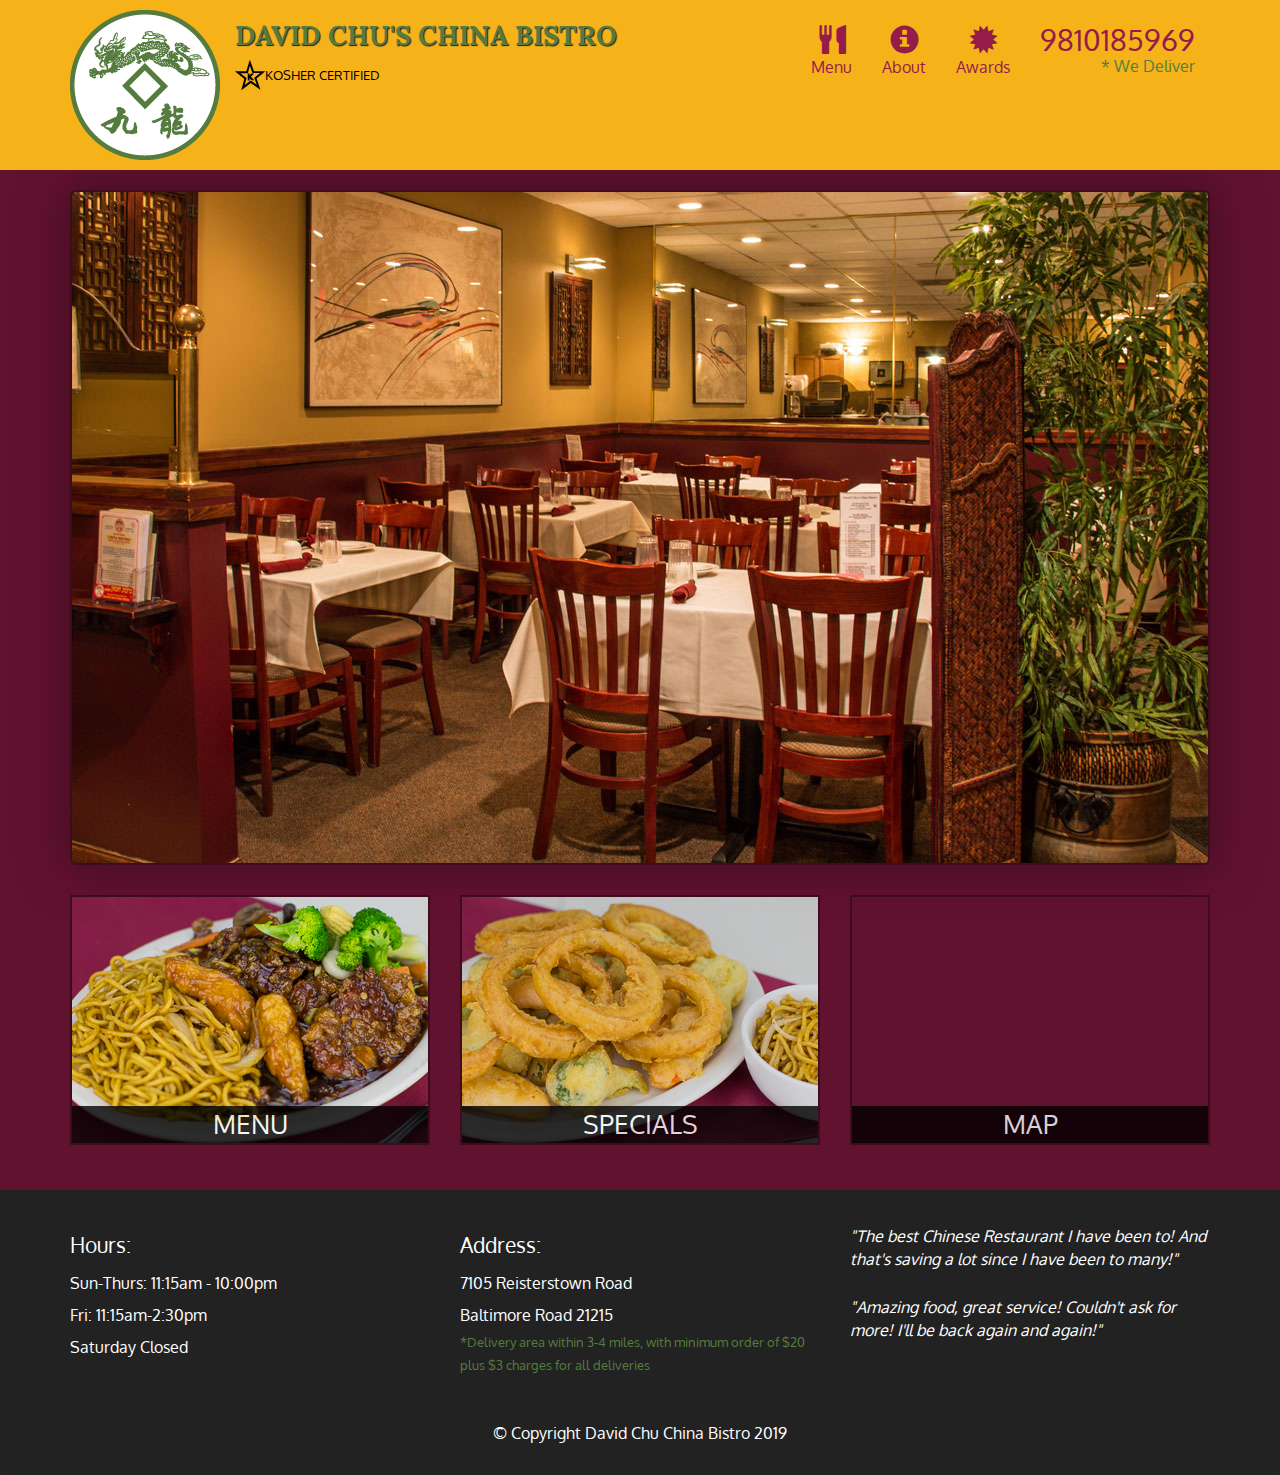
<file: module2-sol/index.html>
<!DOCTYPE html>
<html lang="en">
	<head>
    	<meta charset="utf-8">
    	<meta http-equiv="X-UA-Compatible" content="IE=edge">
    	<meta name="viewport" content="width=device-width, initial-scale=1">
    	<!-- The above 3 meta tags *must* come first in the head; any other head content must come *after* these tags -->
    	<title>David Chu's China Bistro</title>
		<!-- Bootstrap -->
    	<link href="css/bootstrap.min.css" rel="stylesheet">
		<link href="css/style.css" rel="stylesheet">
		<link href="https://fonts.googleapis.com/css?family=Oxygen&display=swap" rel="stylesheet">
		<link href="https://fonts.googleapis.com/css?family=Lora&display=swap" rel="stylesheet">
  	</head>
  	<body>
  		<header>
  			<nav id="header-nav" class="navbar navbar-default">
  				<div class="container">
  					<div class="navbar-header">
  						<a href="index.html" class="pull-left visible-md visible-lg">
  							<div id="logo-img" alt="Logo Image"></div>
  						</a>
  						<div class="navbar-brand">
  							<a href="index.html"><h1>David Chu's China Bistro</h1></a>
  							<p>
  								<img src="images/star-k-logo.png" alt="Kosher Certification"><span>Kosher Certified</span>
  							</p>
  						</div>
              <button type="button" class="navbar-toggle collapsed" data-toggle="collapse" data-target="#collapsable-nav" aria-expanded="false">
                <span class="sr-only">Toggle Navigation</span>
                <span class="icon-bar"></span>
                <span class="icon-bar"></span>
                <span class="icon-bar"></span>
              </button>
  					</div>

            <div id="collapsable-nav" class="collapse navbar-collapse">
              <ul id="nav-list" class="nav navbar-nav navbar-right">
                <li class="visible-xs active">
                  <a href="index.html">
                    <span class="glyphicon glyphicon-home"></span>Home
                  </a>
                </li>
                <li>
                  <a href="menu-categories.html">
                    <span class="glyphicon glyphicon-cutlery">
                    </span><br class="hidden-xs">Menu
                  </a>
                </li>
                <li>
                  <a `href="#">
                    <span class="glyphicon glyphicon-info-sign"></span><br class="hidden-xs">About
                  </a>
                </li>
                <li>
                  <a href="#">
                    <span class="glyphicon glyphicon-certificate"></span><br class="hidden-xs">Awards
                  </a>
                </li>
                <li id="phone" class="hidden-xs">
                  <a href="tel:9810185969">
                    <span>9810185969</span>
                  </a><div>* We Deliver</div>
                </li>
              </ul> <!-- #nav-list -->
            </div> <!-- .collapse .navbar-collapse-->
          </div> <!--container -->
        </nav> <!--#header-nav -->
      </header>
      <div id="call-btn" class="visible-xs">
    <a class="btn" href="tel:9810185969">
    <span class="glyphicon glyphicon-earphone"></span>
    9810185969
    </a>
  </div>
  <div id="xs-deliver" class="text-center visible-xs">* We Deliver</div>

                  <div id="main-content" class="container">
                    <div class="jumbotron">
                      <img src="images/jumbotron_768.jpg" alt="Picture Of Restaurant" class="img-responsive visible-xs">
                    </div>
                    <div id="home-tiles"class="row">
                      <div class="col-md-4 col-sm-6 col-xs-12">
                        <a href="menu-categories.html"><div id="menu-tile"><span>Menu</span></div></a>
                      </div>
                      <div class="col-md-4 col-sm-6 col-xs-12">
                        <a href="single-categories.html"><div id="specials-tile"><span>Specials</span></div></a>
                      </div>
                      <div class="col-md-4 col-sm-12 col-xs-12">
                        <a href="https://goo.gl/maps/4UJYix7UToe28UcYA" target="_blank"><div id="map-tile">
                          <iframe src="https://www.google.com/maps/embed?pb=!1m18!1m12!1m3!1d3084.6763749481543!2d-76.7138401852742!3d39.36356472693695!2m3!1f0!2f0!3f0!3m2!1i1024!2i768!4f13.1!3m3!1m2!1s0x89c81a14e7817803%3A0xab20a0e99daa17ea!2sDavid%20Chu&#39;s%20China%20Bistro!5e0!3m2!1sen!2sin!4v1570385966204!5m2!1sen!2sin" width="100%" height="250" frameborder="0" style="border:0;" allowfullscreen=""></iframe><span>Map</span></div></a>
                      </div>
                    </div><!--end of #home-tiles-->
                  </div><!--end of main-content-->

                  <footer class="panel-footer">
                    <div class="container">
                      <div class="row">
                        <section id="hours" class="col-sm-4">
                          <span>Hours:</span><br>
                          Sun-Thurs: 11:15am - 10:00pm<br>
                          Fri: 11:15am-2:30pm<br>
                          Saturday Closed
                          <hr class="visible-xs">
                        </section>
                        <section id="address" class="col-sm-4">
                          <span>Address:</span><br>
                          7105 Reisterstown Road<br>
                          Baltimore Road 21215<br>
                          <p>*Delivery area within 3-4 miles, with minimum order of $20 plus $3 charges for all deliveries
                          <hr class="visible-xs">
                        </section>
                        <section id="testimonials" class="col-sm-4">
                          <p>"The best Chinese Restaurant I have been to! And that's saving a lot since I have been to many!"</p>
                          <p>"Amazing food, great service! Couldn't ask for more! I'll be back again and again!"</p>
                        </section>
                      </div>
                      <div class="text-center">&copy; Copyright David Chu China Bistro 2019</div>
                    </div>
                  </footer>
              

    	<!-- jQuery (necessary for Bootstrap's JavaScript plugins) -->
    	<script src="https://ajax.googleapis.com/ajax/libs/jquery/1.12.4/jquery.min.js"></script>
    	<!-- Include all compiled plugins (below), or include individual files as needed -->
    	<script src="js/bootstrap.min.js"></script>
  	</body>
</html>
</file>
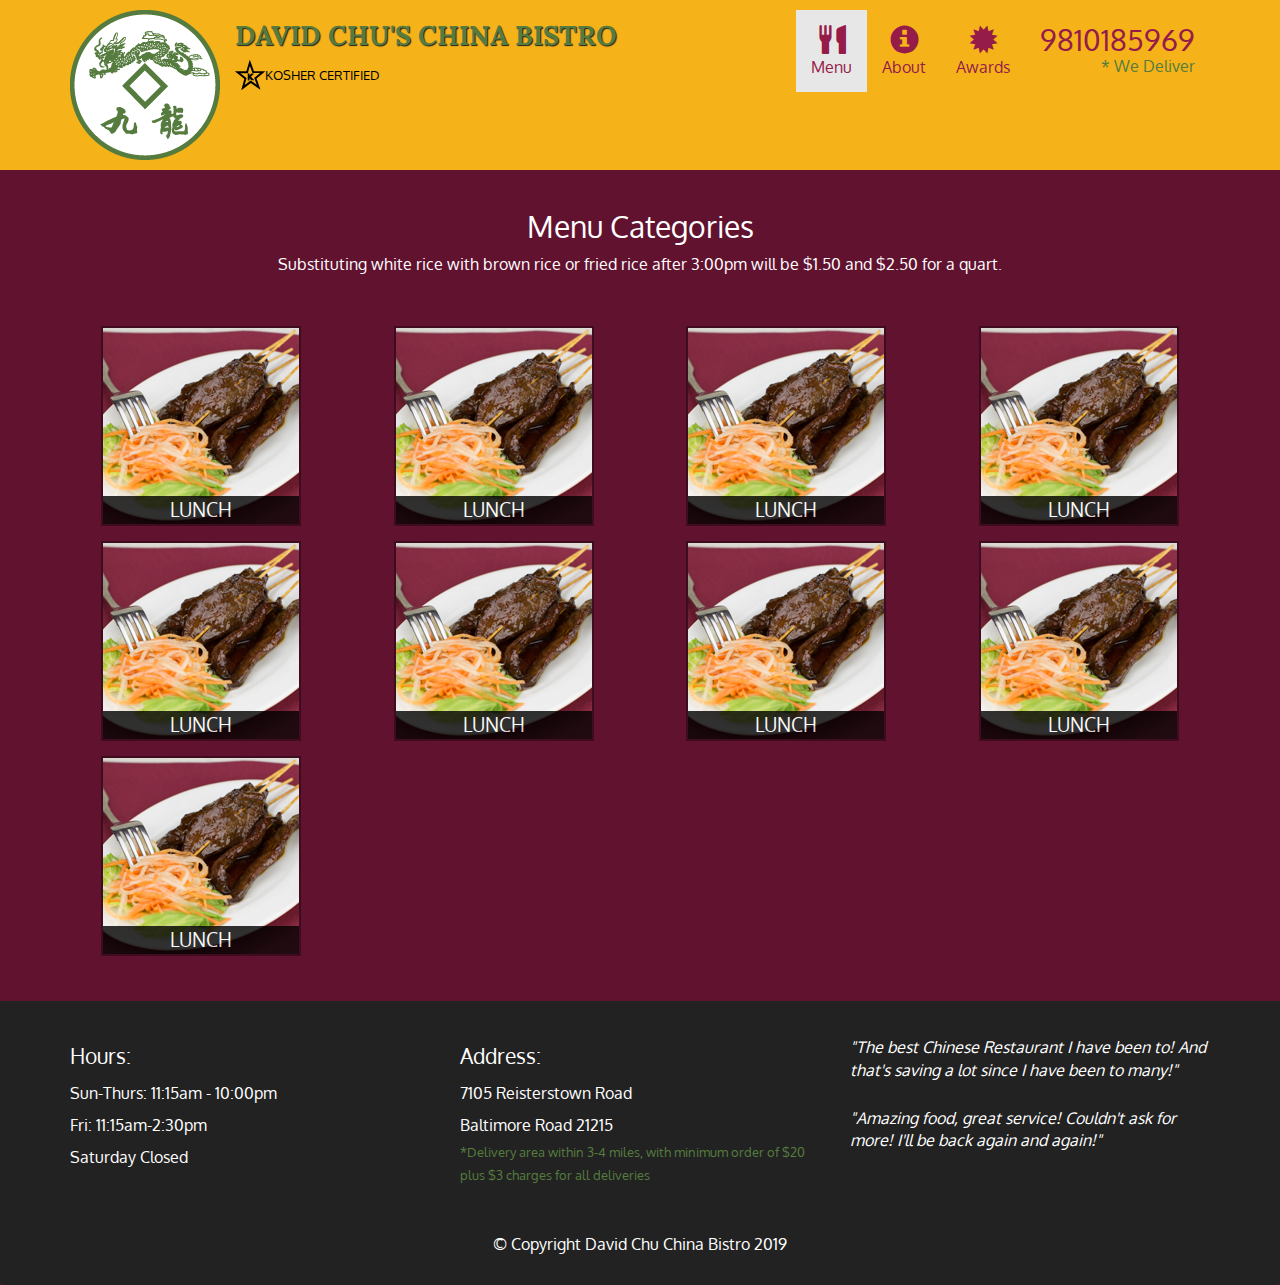
<file: module2-sol/menu-categories.html>
<!DOCTYPE html>
<html lang="en">
	<head>
    	<meta charset="utf-8">
    	<meta http-equiv="X-UA-Compatible" content="IE=edge">
    	<meta name="viewport" content="width=device-width, initial-scale=1">
    	<!-- The above 3 meta tags *must* come first in the head; any other head content must come *after* these tags -->
    	<title>David Chu's China Bistro</title>
		<!-- Bootstrap -->
    	<link href="css/bootstrap.min.css" rel="stylesheet">
		<link href="css/style.css" rel="stylesheet">
		<link href="https://fonts.googleapis.com/css?family=Oxygen&display=swap" rel="stylesheet">
		<link href="https://fonts.googleapis.com/css?family=Lora&display=swap" rel="stylesheet">
  	</head>
  	<body>
  		<header>
  			<nav id="header-nav" class="navbar navbar-default">
  				<div class="container">
  					<div class="navbar-header">
  						<a href="index.html" class="pull-left visible-md visible-lg">
  							<div id="logo-img" alt="Logo Image"></div>
  						</a>
  						<div class="navbar-brand">
  							<a href="index.html"><h1>David Chu's China Bistro</h1></a>
  							<p>
  								<img src="images/star-k-logo.png" alt="Kosher Certification"><span>Kosher Certified</span>
  							</p>
  						</div>
              <button type="button" class="navbar-toggle collapsed" data-toggle="collapse" data-target="#collapsable-nav" aria-expanded="false">
                <span class="sr-only">Toggle Navigation</span>
                <span class="icon-bar"></span>
                <span class="icon-bar"></span>
                <span class="icon-bar"></span>
              </button>
  					</div>

            <div id="collapsable-nav" class="collapse navbar-collapse">
              <ul id="nav-list" class="nav navbar-nav navbar-right">
              <li class="visible-xs">
                <a href="index.html">
                  <span class="glyphicon glyphicon-home"></span>Home
                </a>
              </li>
                <li class="active">
                  <a href="menu-categories.html">
                    <span class="glyphicon glyphicon-cutlery">
                    </span><br class="hidden-xs">Menu
                  </a>
                </li>
                <li>
                  <a href="#">
                    <span class="glyphicon glyphicon-info-sign"></span><br class="hidden-xs">About
                  </a>
                </li>
                <li>
                  <a href="#">
                    <span class="glyphicon glyphicon-certificate"></span><br class="hidden-xs">Awards
                  </a>
                </li>
                <li id="phone" class="hidden-xs">
                  <a href="tel:9810185969">
                    <span>9810185969</span>
                  </a><div>* We Deliver</div>
                </li>
              </ul> <!-- #nav-list -->
            </div> <!-- .collapse .navbar-collapse-->
          </div> <!--container -->
        </nav> <!--#header-nav -->
      </header>
      <div id="call-btn" class="visible-xs">
    <a class="btn" href="tel:9810185969">
    <span class="glyphicon glyphicon-earphone"></span>
    9810185969
    </a>
  </div>
  <div id="xs-deliver" class="text-center visible-xs">* We Deliver
  </div>

  <div id="main-content" class="container">
    <h2 id="menu-categories-title" class="text-center">Menu Categories
    </h2>       
    <div class="text-center">
      Substituting white rice with brown rice or fried rice after 3:00pm will be $1.50 and $2.50 for a quart.
    </div> 

    <section class="row">
      <div class="col-md-3 col-sm-4 col-xs-6 col-xxs-12">
        <a href="single-category.html">
          <div class="category-tile">
            <img width="200" height="200" src="images/menu/B/B.jpg" alt="Lunch">
            <span>Lunch</span>
          </div>
        </a>
      </div>
      <div class="col-md-3 col-sm-4 col-xs-6 col-xxs-12">
        <a href="single-category.html">
          <div class="category-tile">
            <img width="200" height="200" src="images/menu/B/B.jpg" alt="Lunch">
            <span>Lunch</span>
          </div>
        </a>
      </div>
      <div class="col-md-3 col-sm-4 col-xs-6 col-xxs-12">
        <a href="single-category.html">
          <div class="category-tile">
            <img width="200" height="200" src="images/menu/B/B.jpg" alt="Lunch">
            <span>Lunch</span>
          </div>
        </a>
      </div>
      <div class="col-md-3 col-sm-4 col-xs-6 col-xxs-12">
        <a href="single-category.html">
          <div class="category-tile">
            <img width="200" height="200" src="images/menu/B/B.jpg" alt="Lunch">
            <span>Lunch</span>
          </div>
        </a>
      </div>
      <div class="col-md-3 col-sm-4 col-xs-6 col-xxs-12">
        <a href="single-category.html">
          <div class="category-tile">
            <img width="200" height="200" src="images/menu/B/B.jpg" alt="Lunch">
            <span>Lunch</span>
          </div>
        </a>
      </div>
      <div class="col-md-3 col-sm-4 col-xs-6 col-xxs-12">
        <a href="single-category.html">
          <div class="category-tile">
            <img width="200" height="200" src="images/menu/B/B.jpg" alt="Lunch">
            <span>Lunch</span>
          </div>
        </a>
      </div>
      <div class="col-md-3 col-sm-4 col-xs-6 col-xxs-12">
        <a href="single-category.html">
          <div class="category-tile">
            <img width="200" height="200" src="images/menu/B/B.jpg" alt="Lunch">
            <span>Lunch</span>
          </div>
        </a>
      </div>
      <div class="col-md-3 col-sm-4 col-xs-6 col-xxs-12">
        <a href="single-category.html">
          <div class="category-tile">
            <img width="200" height="200" src="images/menu/B/B.jpg" alt="Lunch">
            <span>Lunch</span>
          </div>
        </a>
      </div>
      <div class="col-md-3 col-sm-4 col-xs-6 col-xxs-12">
        <a href="single-category.html">
          <div class="category-tile">
            <img width="200" height="200" src="images/menu/B/B.jpg" alt="Lunch">
            <span>Lunch</span>
          </div>
        </a>
      </div>
    </section>        
  </div><!--end of main-content-->

  <footer class="panel-footer">
    <div class="container">
      <div class="row">
        <section id="hours" class="col-sm-4">
          <span>Hours:</span><br>
            Sun-Thurs: 11:15am - 10:00pm<br>
            Fri: 11:15am-2:30pm<br>
            Saturday Closed
            <hr class="visible-xs">
          </section>
          <section id="address" class="col-sm-4">
            <span>Address:</span><br>
              7105 Reisterstown Road<br>
              Baltimore Road 21215<br>
              <p>*Delivery area within 3-4 miles, with minimum order of $20 plus $3 charges for all deliveries
              <hr class="visible-xs">
          </section>
          <section id="testimonials" class="col-sm-4">
            <p>"The best Chinese Restaurant I have been to! And that's saving a lot since I have been to many!"</p>
            <p>"Amazing food, great service! Couldn't ask for more! I'll be back again and again!"</p>
          </section>
      </div>
      <div class="text-center">&copy; Copyright David Chu China Bistro 2019</div>
    </div>
  </footer>
              

  <!-- jQuery (necessary for Bootstrap's JavaScript plugins) -->
  <script src="https://ajax.googleapis.com/ajax/libs/jquery/1.12.4/jquery.min.js"></script>
  <!-- Include all compiled plugins (below), or include individual files as needed -->
  <script src="js/bootstrap.min.js"></script>
  </body>
</html>
</file>
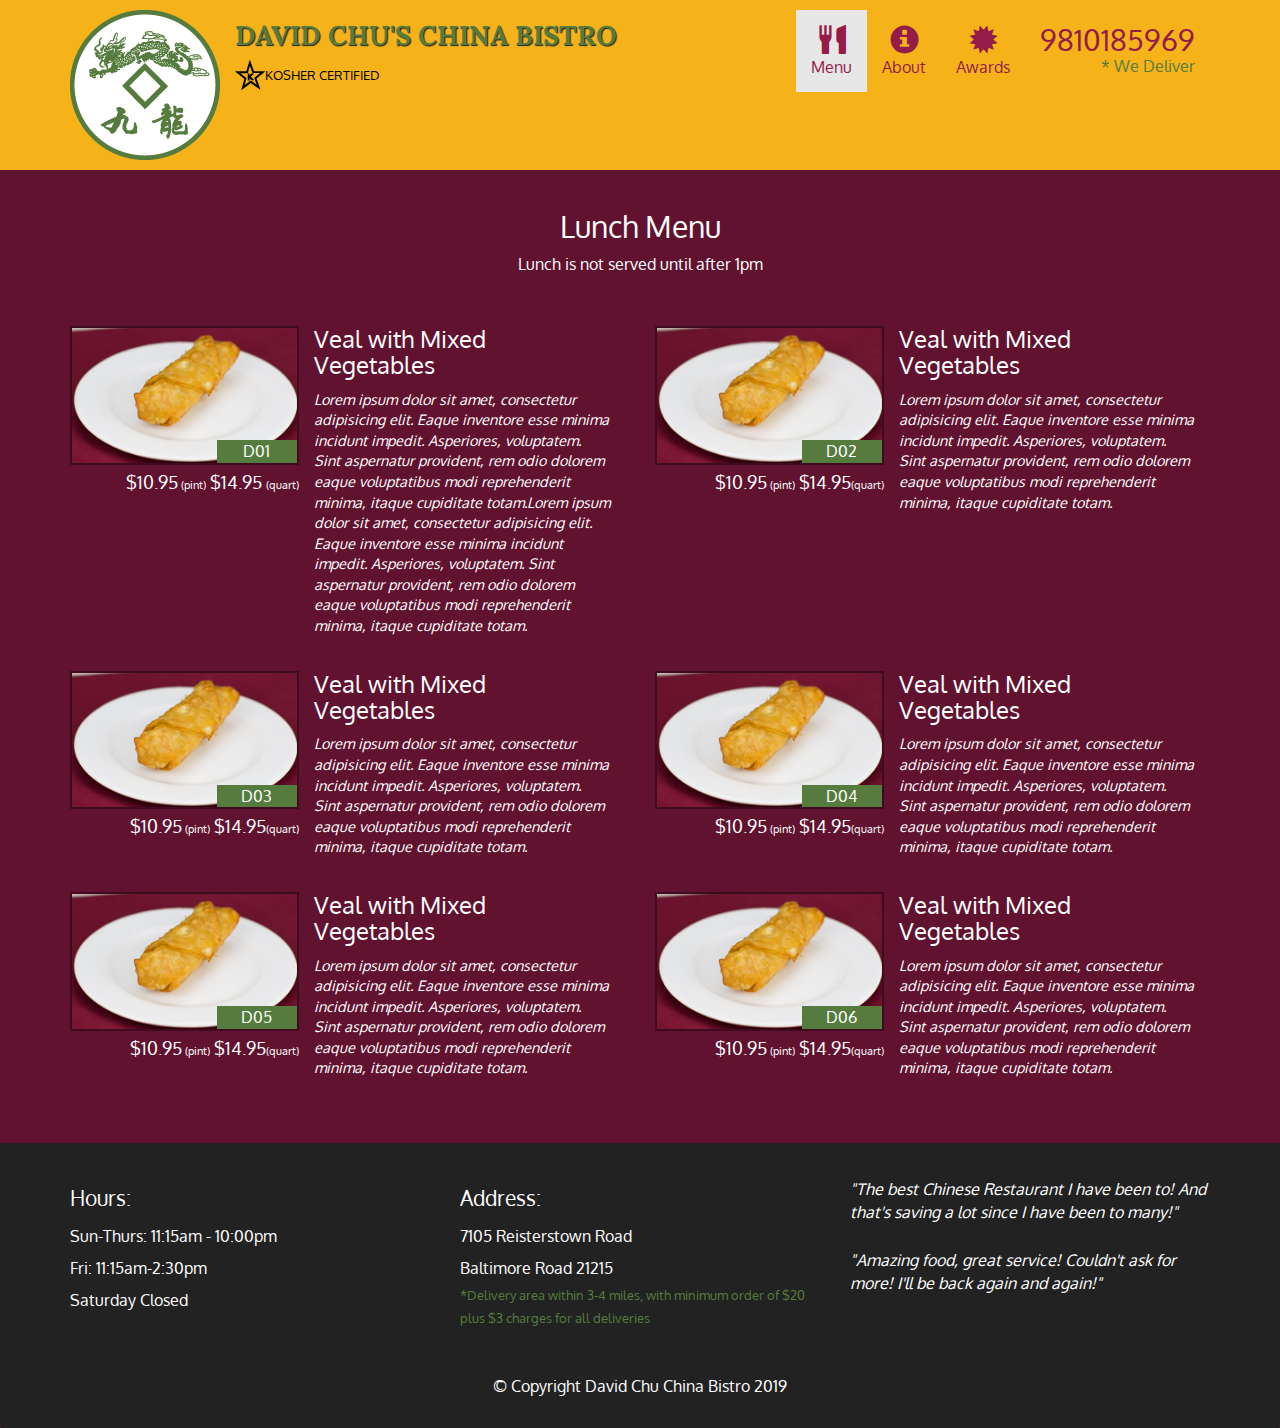
<file: module2-sol/single-category.html>
<!DOCTYPE html>
<html lang="en">
	<head>
    	<meta charset="utf-8">
    	<meta http-equiv="X-UA-Compatible" content="IE=edge">
    	<meta name="viewport" content="width=device-width, initial-scale=1">
    	<!-- The above 3 meta tags *must* come first in the head; any other head content must come *after* these tags -->
    	<title>David Chu's China Bistro</title>
		<!-- Bootstrap -->
    	<link href="css/bootstrap.min.css" rel="stylesheet">
		<link href="css/style.css" rel="stylesheet">
		<link href="https://fonts.googleapis.com/css?family=Oxygen&display=swap" rel="stylesheet">
		<link href="https://fonts.googleapis.com/css?family=Lora&display=swap" rel="stylesheet">
  	</head>
  	<body>
  		<header>
  			<nav id="header-nav" class="navbar navbar-default">
  				<div class="container">
  					<div class="navbar-header">
  						<a href="index.html" class="pull-left visible-md visible-lg">
  							<div id="logo-img" alt="Logo Image"></div>
  						</a>
  						<div class="navbar-brand">
  							<a href="index.html"><h1>David Chu's China Bistro</h1></a>
  							<p>
  								<img src="images/star-k-logo.png" alt="Kosher Certification"><span>Kosher Certified</span>
  							</p>
  						</div>
              <button type="button" class="navbar-toggle collapsed" data-toggle="collapse" data-target="#collapsable-nav" aria-expanded="false">
                <span class="sr-only">Toggle Navigation</span>
                <span class="icon-bar"></span>
                <span class="icon-bar"></span>
                <span class="icon-bar"></span>
              </button>
  					</div>

            <div id="collapsable-nav" class="collapse navbar-collapse">
              <ul id="nav-list" class="nav navbar-nav navbar-right">
                <li class="visible-xs">
                  <a href="index.html">
                    <span class="glyphicon glyphicon-home"></span>Home
                  </a>
                </li>
                <li class="active">
                  <a href="menu-categories.html">
                    <span class="glyphicon glyphicon-cutlery">
                    </span><br class="hidden-xs">Menu
                  </a>
                </li>
                <li>
                  <a href="#">
                    <span class="glyphicon glyphicon-info-sign"></span><br class="hidden-xs">About
                  </a>
                </li>
                <li>
                  <a href="#">
                    <span class="glyphicon glyphicon-certificate"></span><br class="hidden-xs">Awards
                  </a>
                </li>
                <li id="phone" class="hidden-xs">
                  <a href="tel:9810185969">
                    <span>9810185969</span>
                  </a><div>* We Deliver</div>
                </li>
              </ul> <!-- #nav-list -->
            </div> <!-- .collapse .navbar-collapse-->
          </div> <!--container -->
        </nav> <!--#header-nav -->
      </header>
      <div id="call-btn" class="visible-xs">
    <a class="btn" href="tel:9810185969">
    <span class="glyphicon glyphicon-earphone"></span>
    9810185969
    </a>
  </div>
  <div id="xs-deliver" class="text-center visible-xs">* We Deliver
  </div>

  <div id="main-content" class="container">
    <h2 id="menu-categories-title" class="text-center">Lunch Menu</h2>
    <div class="text-center">
      Lunch is not served until after 1pm
    </div>

    <section class="row">
      <div class="menu-item-tile col-md-6" >
        <div class="row">
          <div class="col-sm-5">
            <div class="menu-item-photo">
              <div>D01</div>
              <img class="img-responsive" width="250" height="150" src="images/menu/B/B-1.jpg" alt="Item">
            </div>
            <div class="menu-item-price">$10.95<span> (pint)</span> $14.95 <span>(quart)</span></div>
          </div>
          <div class="menu-item-description col-sm-7">
            <h3 class="menu-item-title">Veal with Mixed Vegetables</h3>
            <p class="menu-item-details">Lorem ipsum dolor sit amet, consectetur adipisicing elit. Eaque inventore esse minima incidunt impedit. Asperiores, voluptatem. Sint aspernatur provident, rem odio dolorem eaque voluptatibus modi reprehenderit minima, itaque cupiditate totam.Lorem ipsum dolor sit amet, consectetur adipisicing elit. Eaque inventore esse minima incidunt impedit. Asperiores, voluptatem. Sint aspernatur provident, rem odio dolorem eaque voluptatibus modi reprehenderit minima, itaque cupiditate totam.</p>
          </div>
        </div>
        <hr class="visible-xs">
      </div>

      <div class="menu-item-tile col-md-6" >
        <div class="row">
          <div class="col-sm-5">
            <div class="menu-item-photo">
              <div>D02</div>
              <img class="img-responsive" width="250" height="150" src="images/menu/B/B-1.jpg" alt="Item">
            </div>
            <div class="menu-item-price">$10.95<span> (pint)</span> $14.95<span>(quart)</span></div>
          </div>
          <div class="menu-item-description col-sm-7">
            <h3 class="menu-item-title">Veal with Mixed Vegetables</h3>
            <p class="menu-item-details">Lorem ipsum dolor sit amet, consectetur adipisicing elit. Eaque inventore esse minima incidunt impedit. Asperiores, voluptatem. Sint aspernatur provident, rem odio dolorem eaque voluptatibus modi reprehenderit minima, itaque cupiditate totam.</p>
          </div>
        </div>
        <hr class="visible-xs">
      </div>

      <div class="clearfix visible-md-block visible-lg-block"></div>

      <div class="menu-item-tile col-md-6" >
        <div class="row">
          <div class="col-sm-5">
            <div class="menu-item-photo">
              <div>D03</div>
              <img class="img-responsive" width="250" height="150" src="images/menu/B/B-1.jpg" alt="Item">
            </div>
            <div class="menu-item-price">$10.95<span> (pint)</span> $14.95<span>(quart)</span></div>
          </div>
          <div class="menu-item-description col-sm-7">
            <h3 class="menu-item-title">Veal with Mixed Vegetables</h3>
            <p class="menu-item-details">Lorem ipsum dolor sit amet, consectetur adipisicing elit. Eaque inventore esse minima incidunt impedit. Asperiores, voluptatem. Sint aspernatur provident, rem odio dolorem eaque voluptatibus modi reprehenderit minima, itaque cupiditate totam.</p>
          </div>
        </div>
        <hr class="visible-xs">
      </div>

      <div class="menu-item-tile col-md-6" >
        <div class="row">
          <div class="col-sm-5">
            <div class="menu-item-photo">
              <div>D04</div>
              <img class="img-responsive" width="250" height="150" src="images/menu/B/B-1.jpg" alt="Item">
            </div>
            <div class="menu-item-price">$10.95<span> (pint)</span> $14.95<span>(quart)</span></div>
          </div>
          <div class="menu-item-description col-sm-7">
            <h3 class="menu-item-title">Veal with Mixed Vegetables</h3>
            <p class="menu-item-details">Lorem ipsum dolor sit amet, consectetur adipisicing elit. Eaque inventore esse minima incidunt impedit. Asperiores, voluptatem. Sint aspernatur provident, rem odio dolorem eaque voluptatibus modi reprehenderit minima, itaque cupiditate totam.</p>
          </div>
        </div>
        <hr class="visible-xs">
      </div>

      <div class="clearfix visible-md-block visible-lg-block"></div>

      <div class="menu-item-tile col-md-6" >
        <div class="row">
          <div class="col-sm-5">
            <div class="menu-item-photo">
              <div>D05</div>
              <img class="img-responsive" width="250" height="150" src="images/menu/B/B-1.jpg" alt="Item">
            </div>
            <div class="menu-item-price">$10.95<span> (pint)</span> $14.95<span>(quart)</span></div>
          </div>
          <div class="menu-item-description col-sm-7">
            <h3 class="menu-item-title">Veal with Mixed Vegetables</h3>
            <p class="menu-item-details">Lorem ipsum dolor sit amet, consectetur adipisicing elit. Eaque inventore esse minima incidunt impedit. Asperiores, voluptatem. Sint aspernatur provident, rem odio dolorem eaque voluptatibus modi reprehenderit minima, itaque cupiditate totam.</p>
          </div>
        </div>
        <hr class="visible-xs">
      </div>

      <div class="menu-item-tile col-md-6" >
        <div class="row">
          <div class="col-sm-5">
            <div class="menu-item-photo">
              <div>D06</div>
              <img class="img-responsive" width="250" height="150" src="images/menu/B/B-1.jpg" alt="Item">
            </div>
            <div class="menu-item-price">$10.95<span> (pint)</span> $14.95<span>(quart)</span></div>
          </div>
          <div class="menu-item-description col-sm-7">
            <h3 class="menu-item-title">Veal with Mixed Vegetables</h3>
            <p class="menu-item-details">Lorem ipsum dolor sit amet, consectetur adipisicing elit. Eaque inventore esse minima incidunt impedit. Asperiores, voluptatem. Sint aspernatur provident, rem odio dolorem eaque voluptatibus modi reprehenderit minima, itaque cupiditate totam.</p>
          </div>
        </div>
        <hr class="visible-xs">
      </div>

      <div class="clearfix visible-md-block visible-lg-block"></div>

    </section>
  </div><!--end of main-content-->

  <footer class="panel-footer">
    <div class="container">
      <div class="row">
        <section id="hours" class="col-sm-4">
          <span>Hours:</span><br>
            Sun-Thurs: 11:15am - 10:00pm<br>
            Fri: 11:15am-2:30pm<br>
            Saturday Closed
            <hr class="visible-xs">
          </section>
          <section id="address" class="col-sm-4">
            <span>Address:</span><br>
              7105 Reisterstown Road<br>
              Baltimore Road 21215<br>
              <p>*Delivery area within 3-4 miles, with minimum order of $20 plus $3 charges for all deliveries
              <hr class="visible-xs">
          </section>
          <section id="testimonials" class="col-sm-4">
            <p>"The best Chinese Restaurant I have been to! And that's saving a lot since I have been to many!"</p>
            <p>"Amazing food, great service! Couldn't ask for more! I'll be back again and again!"</p>
          </section>
      </div>
      <div class="text-center">&copy; Copyright David Chu China Bistro 2019</div>
    </div>
  </footer>
              

  <!-- jQuery (necessary for Bootstrap's JavaScript plugins) -->
  <script src="https://ajax.googleapis.com/ajax/libs/jquery/1.12.4/jquery.min.js"></script>
  <!-- Include all compiled plugins (below), or include individual files as needed -->
  <script src="js/bootstrap.min.js"></script>
  </body>
</html>
</file>
<file: module2-sol/css/style.css>
body{
	font-size: 16px;
	color: #fff;
	background-color: #61122f;
	font-family: 'Oxygen', sans-serif;
}

#header-nav{
	background-color: #f6b319;
	border-radius: 0;
	border: 0;
}

#logo-img{
	background: url('../images/restaurant-logo_large.png') no-repeat;
	width: 150px;
	height: 150px;
	margin: 10px 15px 10px 0;
}

.navbar-brand{
	padding-top: 25px;
}

.navbar-brand h1{
	/*Restaurant name*/
	font-family: 'Lora', serif;
	color: #557c3e;
	font-size: 1.5em;
	text-transform: uppercase;
	font-weight: bold;
	text-shadow: 1px 1px 1px #222;
	margin-top: 0;
	margin-bottom: 0;
	line-height: .75;
}

.navbar-brand a:hover, .navbar-brand a:focus{
	text-decoration: none;
}

.navbar-brand p{/*kosher certified*/
	color: #000;
	text-transform: uppercase;
	font-size: 0.7em;
	margin-top: 15px;
}

.navbar-brand p span{/* star-K */
	vertical-align: middle;
}

#nav-list{
	margin-top: 10px;
}

#nav-list a{
	color: #951C49;
	text-align: center;
}

#nav-list a:hover{
	background: #E7E7E7;
}

#nav-list a span{
	font-size: 1.8em;
}

#phone{
	margin-top: 5px;
}

#phone a{
	/*Phone number*/
	text-align: right;
	padding-bottom: 0;
}

#phone div{
	/*We Deliver*/
	color: #557c3e;
	text-align: right;
	padding-right: 15px;
}

.navbar-header button.navbar-toggle, .navbar-header .icon-bar{
	border: 1px solid #61122f;
}

.navbar-header button.navbar-toggle{
	/*This helps in making that "Kosher certified" text comes under the navbar without overflowing */ 
	clear: both;
	margin-top: -30px;
}
/* End Header */

/*Footer*/
.panel-footer{
	margin-top: 30px;
	padding-top: 35px;
	padding-bottom: 30px;
	background-color: #222;
	border-top: 0;
}
.panel-footer div.row{
	margin-bottom: 35px;
}
#hours, #address{
	line-height: 2;
}
#hours > span, #address > span{
	font-size: 1.3em;
}
#address p{
	color: #557c3e;
	font-size: .8em;
	line-height: 1.8;
}
#testimonials{
	font-style: italic;
}
#testimonials p:nth-child(2){
	margin-top: 25px;
}
/**End footer **/
/*Home page */
.container .jumbotron{
	box-shadow: 0 0 50px #3F0C1F;
	border: 2px solid #3F0C1F;
}

#menu-tile, #specials-tile, #map-tile{
	height: 250px;
	width: 100%;
	margin-bottom: 15px;
	position: relative;
	border: 2px solid #3F0C1F;
	overflow: hidden;
}
#menu-tile:hover, #specials-tile:hover, #map-tile:hover{
	box-shadow: 0 1px 5px 1px #cccccc;
}
#menu-tile{
	background: url('../images/menu-tile.jpg') no-repeat;
	background-position: center;
}
#specials-tile{
	background: url('../images/specials-tile.jpg') no-repeat;
	background-position: center;
}
#menu-tile span, #specials-tile span, #map-tile span{
	position: absolute;;
	bottom: 0;
	right: 0;
	width: 100%;
	text-align: center;
	font-size: 1.6em;
	text-transform: uppercase;
	background-color: #000;
	color: #fff;
	opacity: .8;
}
/*End Home page */

/*Menu categories page */
.category-tile{
	position: relative;
	border: 2px solid #3F0C1F;
	overflow: hidden;
	width: 200px;
	height: 200px;
	margin: 0 auto 15px;
}
.category-tile span{
	position: absolute;
	bottom: 0;
	right: 0;
	width: 100%;
	text-align: center;
	font-size: 1.2em;
	text-transform: uppercase;
	background-color: #000;
	color: #fff;
	opacity: .8;
}
.category-tile:hover{
	box-shadow: 0 1px 5px 1px #cccccc;
}
#menu-categories-title + div{
	margin-bottom: 50px;
}
/*End Menu categories*/
/*Single category */
.menu-item-tile{
	margin-bottom: 25px;
}
.menu-item-tile hr{
	width: 80%;
}
.menu-item-tile .menu-item-price{
	font-size: 1.1em;
	text-align: right;
	margin-top: -15px;
	margin-right: -15px;
}
.menu-item-tile .menu-item-price span{
	font-size: .6em;
}
.menu-item-photo{
	position: relative;
	border: 2px solid #3F0C1F;
	overflow: hidden;
	padding: 0;
	margin-right: -15px;
	margin-left: auto;
	margin-bottom: 20px;
	max-width: 250px;
}
.menu-item-photo div{
	position: absolute;
	bottom: 0;
	right: 0;
	width: 80px;
	background-color: #557c3e;
	text-align: center;
}
.menu-item-description{
	padding-right: 30px;
}
h3.menu-item-title{
	margin: 0 0 10px;
}
.menu-item-details{
	font-size: .9em;
	font-style: italic;
}
/*End single category page */
/****large devices****/
@media (min-width: 1200px){
	.container .jumbotron{
		background: url('../images/jumbotron_1200.jpg') no-repeat;
		height: 675px;
	}
}

/****Medium devices *****/
@media (min-width: 992px) and (max-width: 1199px){
	/*header*/
	#logo-img{
		background: url('../images/restaurant-logo_medium.png') no-repeat;
		width: 100px;
		height: 100px;
		margin: 5px 5px 5px 0;
	}
	/* End Header */
	/*Home page */
	.container .jumbotron{
		background: url('../images/jumbotron_992.jpg') no-repeat;
		height: 558px;
	}
}

/****Small devices ****/
@media (min-width: 768px) and (max-width: 991px){
	.container .jumbotron{
		background: url('../images/jumbotron_768.jpg') no-repeat;
		height: 432px;
	}
}

/*****Extra Small devices *****/
@media (max-width: 767px){
	/*header*/
	.navbar-brand{
		padding-top: 10px;
		height: 80px;
	}
	.navbar-brand h1{/*restaurant name*/
		padding-top: 10px;
		font-size: 5vw; /*1vw = 1% of viewport width*/
	}
	.navbar-brand p{/*kosher certi*/
		font-size: .6em;
		margin-top: 12px;
	}
	.navbar-brand p img{ /*star-K*/
		height: 20px;
	}
	#collapsable-nav a{
		/*collpased nav menu glyph*/
		font-size: 1.2em;
	}
	#collapsable-nav a span{
		/*this will make the glyph icon size equal to that of the text written next to it*/
		/*it will inherit its parent property, make font-size equal to that of #collapsable-nav a*/
		font-size: 1em;
		margin-right: 5px;
	}
	#call-btn > a{
		font-size: 1.5em;
		display: block;
		margin: 0 20px;
		padding: 10px;
		border: 2px solid #fff;
		background-color: #f6b319;
		color: #951c49;
	}
	#xs-deliver{
		margin-top: 5px;
		font-size: .7em;
		letter-spacing: .1em;
		text-transform: uppercase;
	}
	/*End header*/

	/*Footer*/
	.panel-footer section{
		margin-bottom: 30px;
		text-align: center;
	}
	.panel-footer section:nth-child(3){
		margin-bottom: 0;
		/*margin already exists on the whole row*/
	}
	.panel-footer section hr{
		width: 50%;
	}
	/*Home page*/
	.container .jumbotron{
		margin-top: 30px;
		padding: 0;
	}
	#menu-tile, #specials-tile{
		width: 360px;
		margin: 0 auto 15px;
	}
	/*single category page*/
	.menu-item-photo{
		margin-right: auto;
	}
	.menu-item-tile .menu-item-price{
		text-align: center;
	}
	.menu-item-description{
		text-align: center;
	}
}
/***super extra small devices (eg. iphone4)***/
@media (max-width: 479px){
	/*header*/
	.navbar-brand h1{/*restaurant name*/
		padding-top: 5px;
		font-size: 6vw;
	}
	#menu-tile, #specials-tile{/*home page*/
		width: 280px;
		margin: 0 auto 15px;
	}
	.col-xxs-12{
		/*extra extra small, we define it so
		that images in menu-categories don't 
		overlap at this size*/ 
		position: relative;
		min-height: 1px;
		padding-right: 15px;
		padding-left: 15px;
		float: left;
		width: 100%; 
	}
}
</file>
